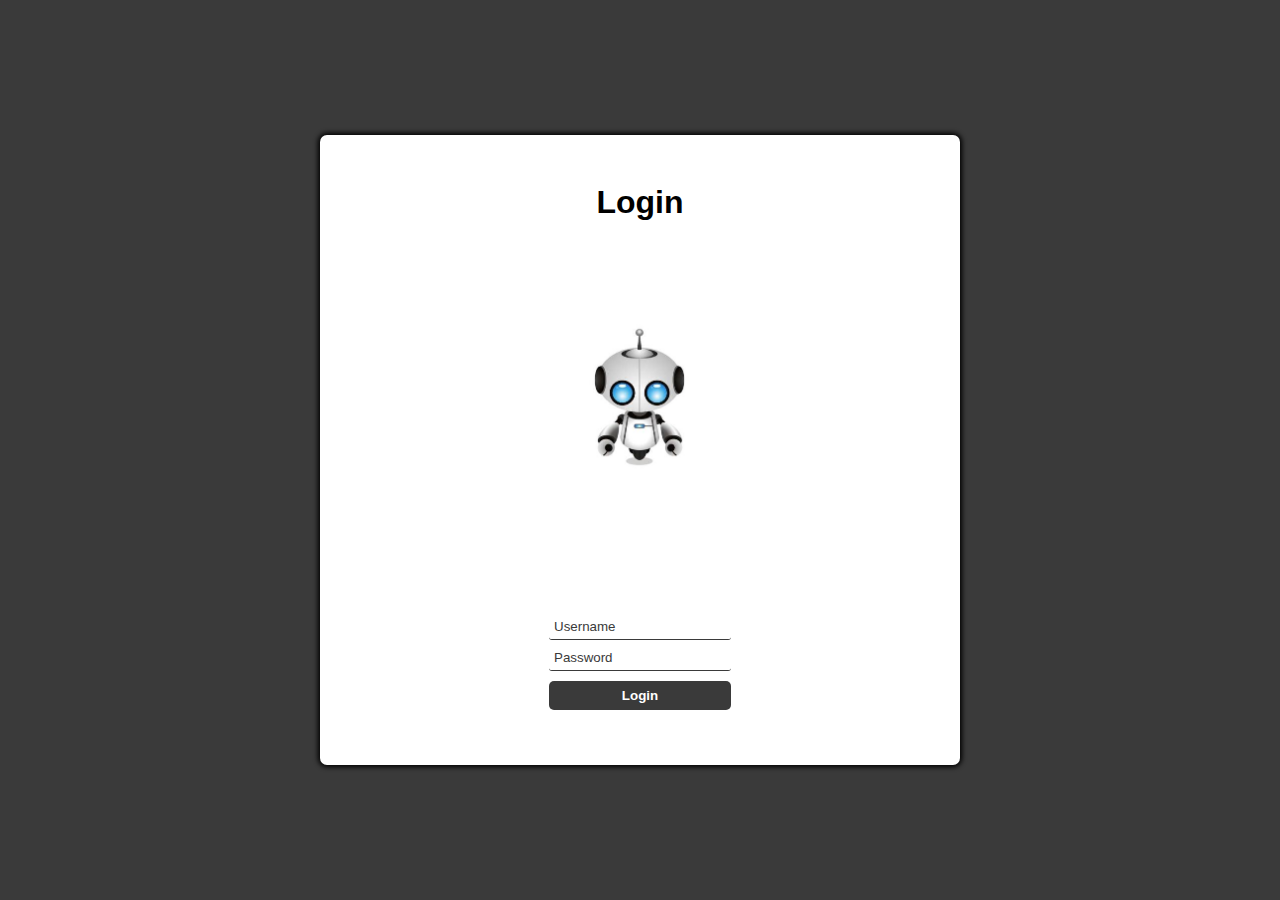
<file: login.html>
<!DOCTYPE html>
<html lang="en">

<head>
  <meta charset="UTF-8">
  <meta name="viewport" content="width=device-width, initial-scale=1.0">
  <title>Login</title>
  <link rel="stylesheet" href="logstyle.css">
  <script defer src="logpage.js"></script>
</head>

<body>
  <main id="main-holder">
    <h1 id="login-header">Login</h1>
    <img src="3-robot.jpg" width="300" height="200">
    <div id="login-error-msg-holder">
      <p id="login-error-msg">Invalid username <span id="error-msg-second-line">and/or password</span></p>
    </div>
    
    <form id="login-form">
      <input type="text" name="username" id="username-field" class="login-form-field" placeholder="Username">
      <input type="password" name="password" id="password-field" class="login-form-field" placeholder="Password">
      <input type="submit" value="Login" id="login-form-submit">
    </form>
  
  </main>
</body>

</html>
</file>
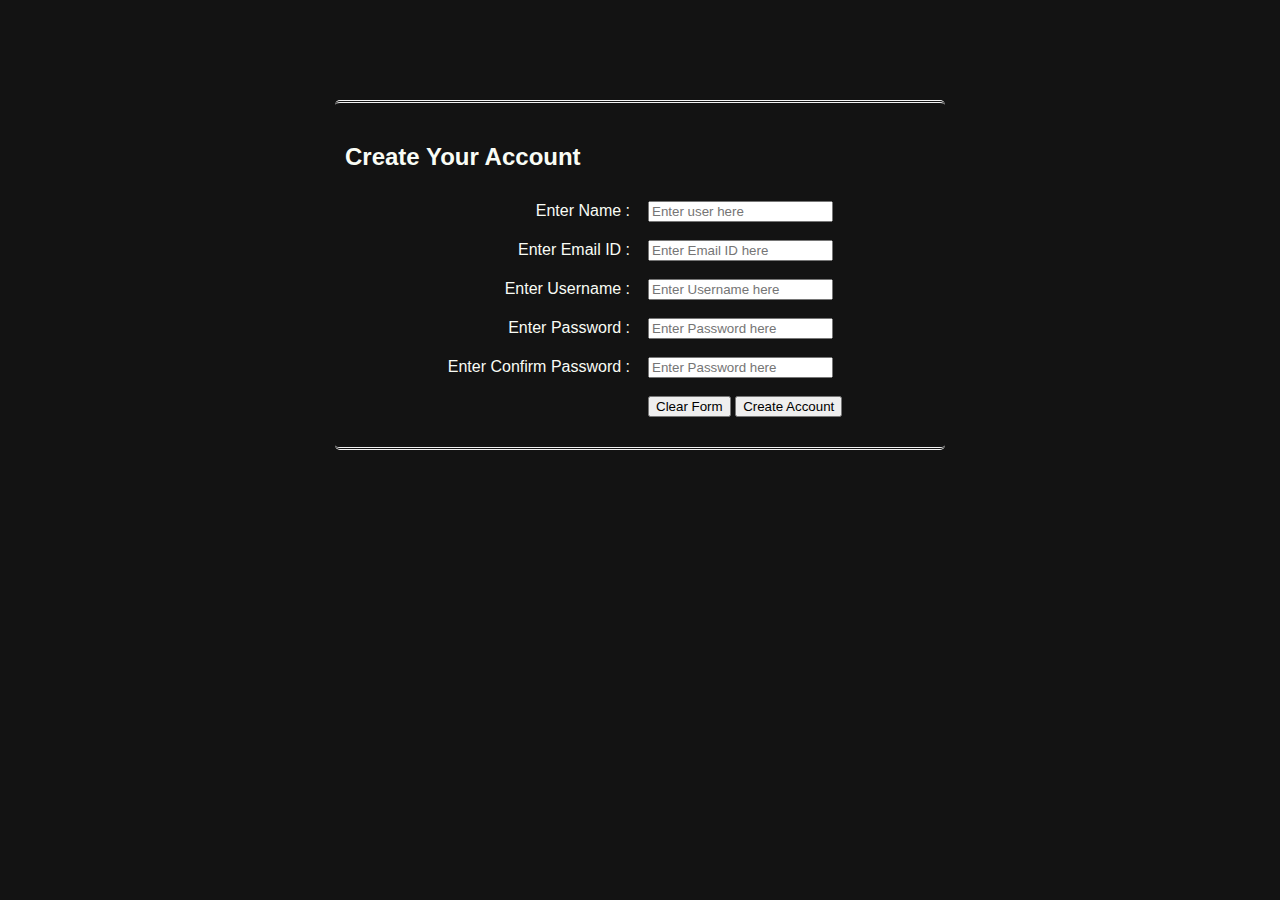
<file: signup.html>
<!DOCTYPE html>
  <html>
  <head>
  <title>Welcome To Registration Form</title>
  <link rel="stylesheet" href="signstyle.css" />
  </head>

	<body>
	<!-- Main div code -->
	<div id="main">
	<div class="h-tag">
	<h2>Create Your Account</h2>
	</div>
	<!-- create account div -->
	<div class="login">
	<table cellspacing="2" align="center" cellpadding="8" border="0">
	<tr>
	<td align="right">Enter Name :</td>
	<td><input type="text" placeholder="Enter user here" id="t1" class="tb" /></td>
	</tr>
	<tr>
	<td align="right">Enter Email ID :</td>
	<td><input type="text" placeholder="Enter Email ID here" id="t2" class="tb" /></td>
	</tr>
	<tr>
	<td align="right">Enter Username :</td>
	<td><input type="text" placeholder="Enter Username here" id="t3" class="tb" /></td>
	</tr>
	<tr>
	<td align="right">Enter Password :</td>
	<td><input type="password" placeholder="Enter Password here" id="t4" class="tb" /></td>
	</tr>
	<tr>
	<td align="right">Enter Confirm Password :</td>
	<td><input type="password" placeholder="Enter Password here" id="t5" class="tb" /></td>
	</tr>
	<tr>
	<td></td>
	<td>
	<input type="reset" value="Clear Form" onclick="clearFunc()" id="res" class="btn" />
	<input type="submit" value="Create Account" class="btn" onclick="registration()" /></td>
	</tr>
	</table>
	</div>
	
	</div>
    <script src="sign.js"></script>
	</body>
	</html>
</file>
<file: logstyle.css>
html {
    height: 100%;
  }
  
  body {
    height: 100%;
    margin: 0;
    font-family: Arial, Helvetica, sans-serif;
    display: grid;
    justify-items: center;
    align-items: center;
    background-color: #3a3a3a;
  }
  
  #main-holder {
    width: 50%;
    height: 70%;
    display: grid;
    justify-items: center;
    align-items: center;
    background-color: white;
    border-radius: 7px;
    box-shadow: 0px 0px 5px 2px black;
  }
  
  #login-error-msg-holder {
    width: 100%;
    height: 100%;
    display: grid;
    justify-items: center;
    align-items: center;
  }
  
  #login-error-msg {
    width: 23%;
    text-align: center;
    margin: 0;
    padding: 5px;
    font-size: 12px;
    font-weight: bold;
    color: #8a0000;
    border: 1px solid #8a0000;
    background-color: #e58f8f;
    opacity: 0;
  }
  
  #error-msg-second-line {
    display: block;
  }
  
  #login-form {
    align-self: flex-start;
    display: grid;
    justify-items: center;
    align-items: center;
  }
  
  .login-form-field::placeholder {
    color: #3a3a3a;
  }
  
  .login-form-field {
    border: none;
    border-bottom: 1px solid #3a3a3a;
    margin-bottom: 10px;
    border-radius: 3px;
    outline: none;
    padding: 0px 0px 5px 5px;
  }
  
  #login-form-submit {
    width: 100%;
    padding: 7px;
    border: none;
    border-radius: 5px;
    color: white;
    font-weight: bold;
    background-color: #3a3a3a;
    cursor: pointer;
    outline: none;
  }
</file>
<file: signstyle.css>
body
{
    margin:0px;
    background-color: #131313;
    color:#f9fcf5;
    font-family:sans-serif;
}

#main{
width:600px; 
height:auto; 
overflow:hidden; 
padding-bottom:20px; 
margin-left:auto; 
margin-right:auto; 
border-radius:5px; 
padding-left:10px; 
margin-top:100px; 
border-top:3px double #f1f1f1; 
border-bottom:3px double #f1f1f1; 
padding-top:20px;
}
</file>
